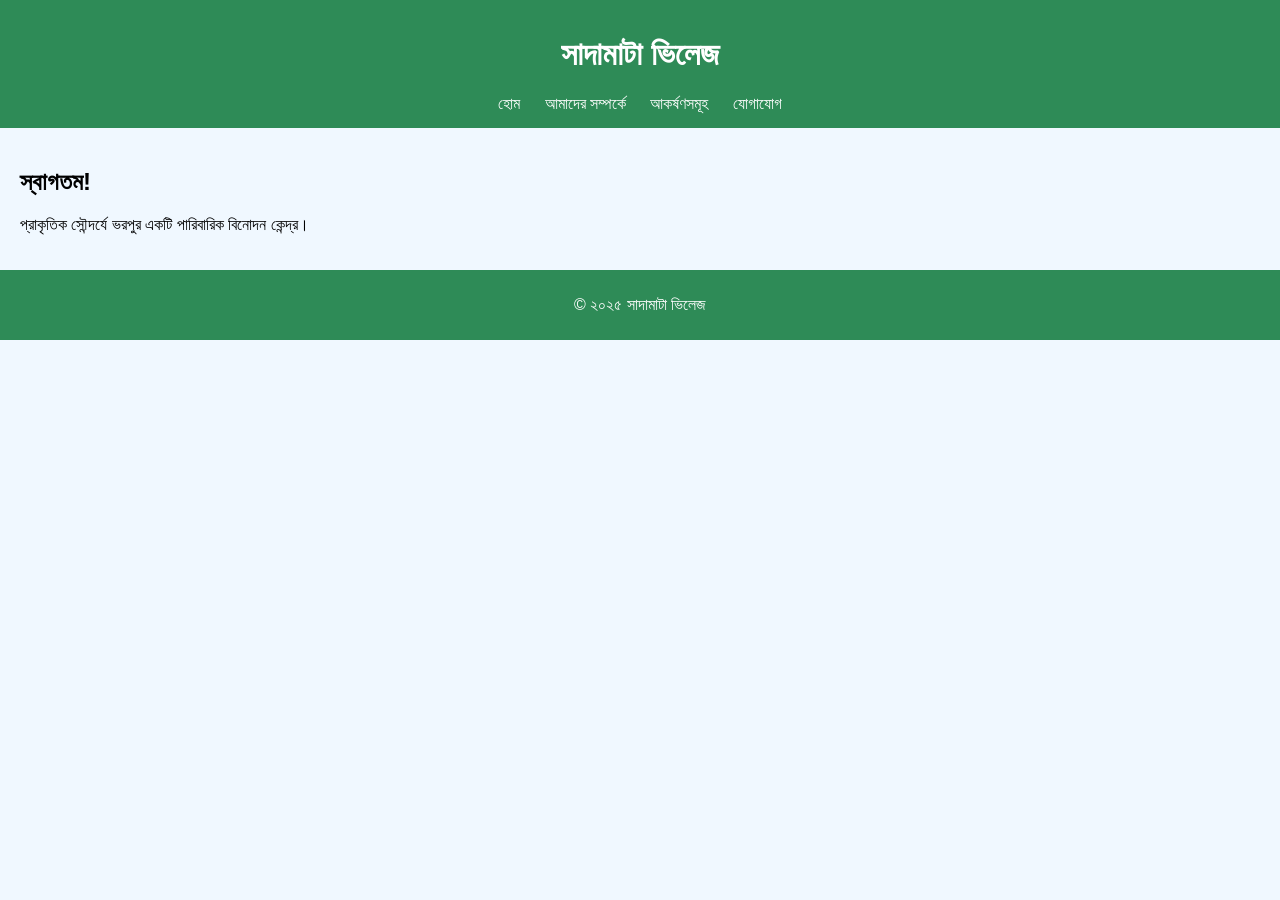
<file: index.html>
<!DOCTYPE html>
<html lang="bn">
<head>
    <meta charset="UTF-8">
    <title>সাদামাটা ভিলেজ</title>
    <link rel="stylesheet" href="style.css">
</head>
<body>
    <header>
        <h1>সাদামাটা ভিলেজ</h1>
        <nav>
            <a href="index.html">হোম</a>
            <a href="about.html">আমাদের সম্পর্কে</a>
            <a href="attractions.html">আকর্ষণসমূহ</a>
            <a href="contact.html">যোগাযোগ</a>
        </nav>
    </header>
    <main>
        <h2>স্বাগতম!</h2>
        <p>প্রাকৃতিক সৌন্দর্যে ভরপুর একটি পারিবারিক বিনোদন কেন্দ্র।</p>
    </main>
    <footer>
        <p>© ২০২৫ সাদামাটা ভিলেজ</p>
    </footer>
</body>
</html>
</file>
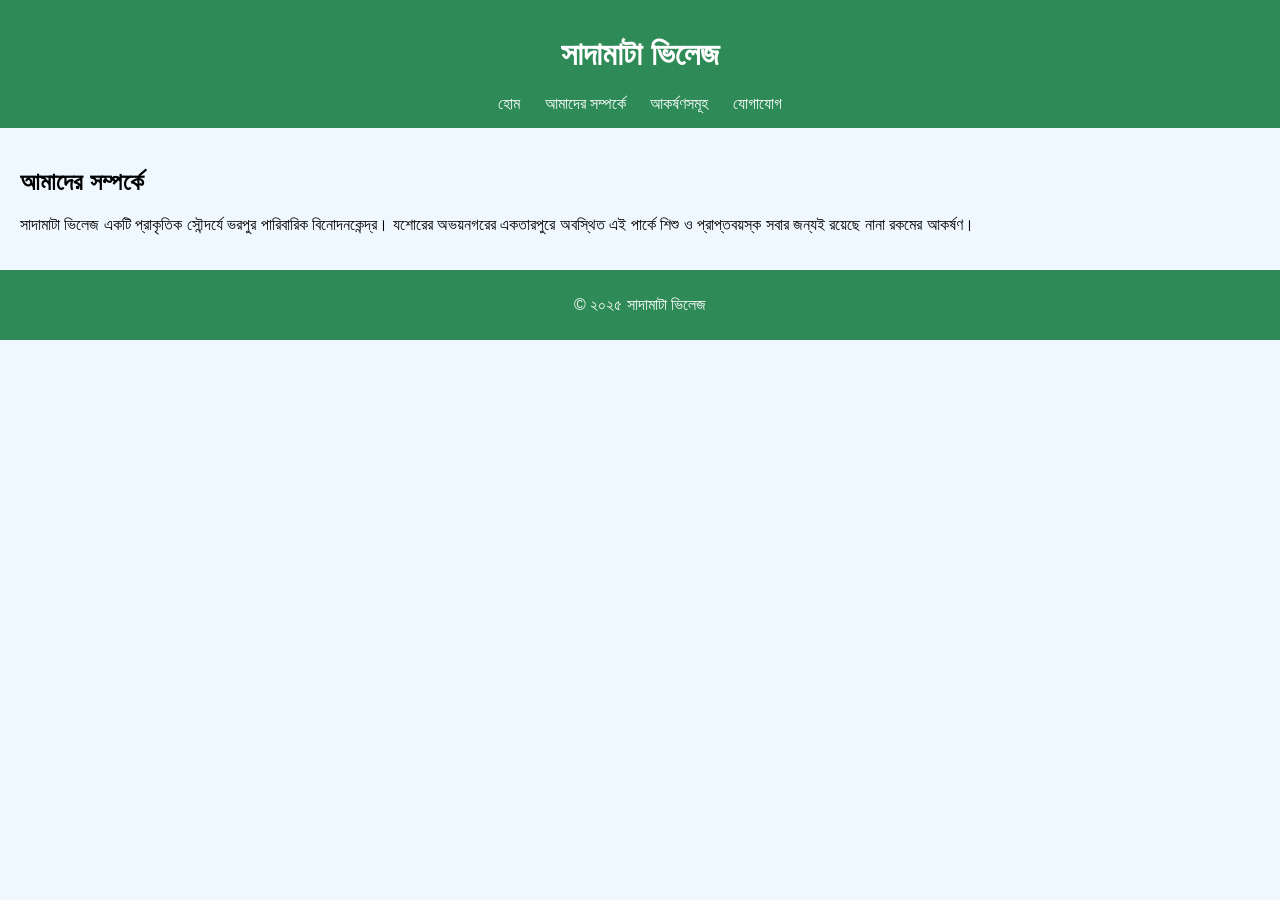
<file: about.html>
<!DOCTYPE html>
<html lang="bn">
<head>
    <meta charset="UTF-8">
    <title>আমাদের সম্পর্কে</title>
    <link rel="stylesheet" href="style.css">
</head>
<body>
    <header>
        <h1>সাদামাটা ভিলেজ</h1>
        <nav>
            <a href="index.html">হোম</a>
            <a href="about.html">আমাদের সম্পর্কে</a>
            <a href="attractions.html">আকর্ষণসমূহ</a>
            <a href="contact.html">যোগাযোগ</a>
        </nav>
    </header>
    <main>
        <h2>আমাদের সম্পর্কে</h2>
        <p>সাদামাটা ভিলেজ একটি প্রাকৃতিক সৌন্দর্যে ভরপুর পারিবারিক বিনোদনকেন্দ্র। যশোরের অভয়নগরের একতারপুরে অবস্থিত এই পার্কে শিশু ও প্রাপ্তবয়স্ক সবার জন্যই রয়েছে নানা রকমের আকর্ষণ।</p>
    </main>
    <footer>
        <p>© ২০২৫ সাদামাটা ভিলেজ</p>
    </footer>
</body>
</html>
</file>
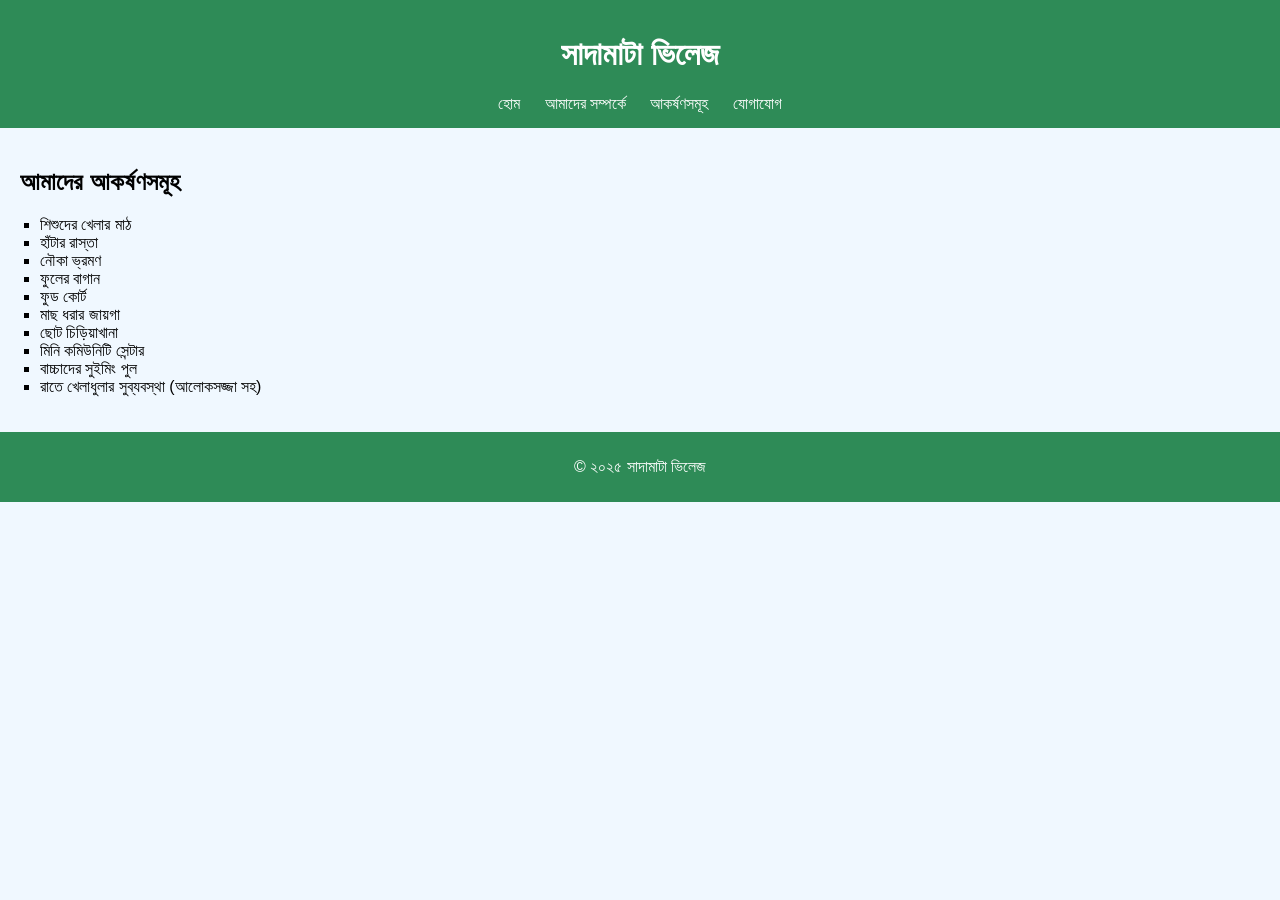
<file: attractions.html>
<!DOCTYPE html>
<html lang="bn">
<head>
    <meta charset="UTF-8">
    <title>আকর্ষণসমূহ</title>
    <link rel="stylesheet" href="style.css">
</head>
<body>
    <header>
        <h1>সাদামাটা ভিলেজ</h1>
        <nav>
            <a href="index.html">হোম</a>
            <a href="about.html">আমাদের সম্পর্কে</a>
            <a href="attractions.html">আকর্ষণসমূহ</a>
            <a href="contact.html">যোগাযোগ</a>
        </nav>
    </header>
    <main>
        <h2>আমাদের আকর্ষণসমূহ</h2>
        <ul>
            <li>শিশুদের খেলার মাঠ</li>
            <li>হাঁটার রাস্তা</li>
            <li>নৌকা ভ্রমণ</li>
            <li>ফুলের বাগান</li>
            <li>ফুড কোর্ট</li>
            <li>মাছ ধরার জায়গা</li>
            <li>ছোট চিড়িয়াখানা</li>
            <li>মিনি কমিউনিটি সেন্টার</li>
            <li>বাচ্চাদের সুইমিং পুল</li>
            <li>রাতে খেলাধুলার সুব্যবস্থা (আলোকসজ্জা সহ)</li>
        </ul>
    </main>
    <footer>
        <p>© ২০২৫ সাদামাটা ভিলেজ</p>
    </footer>
</body>
</html>
</file>
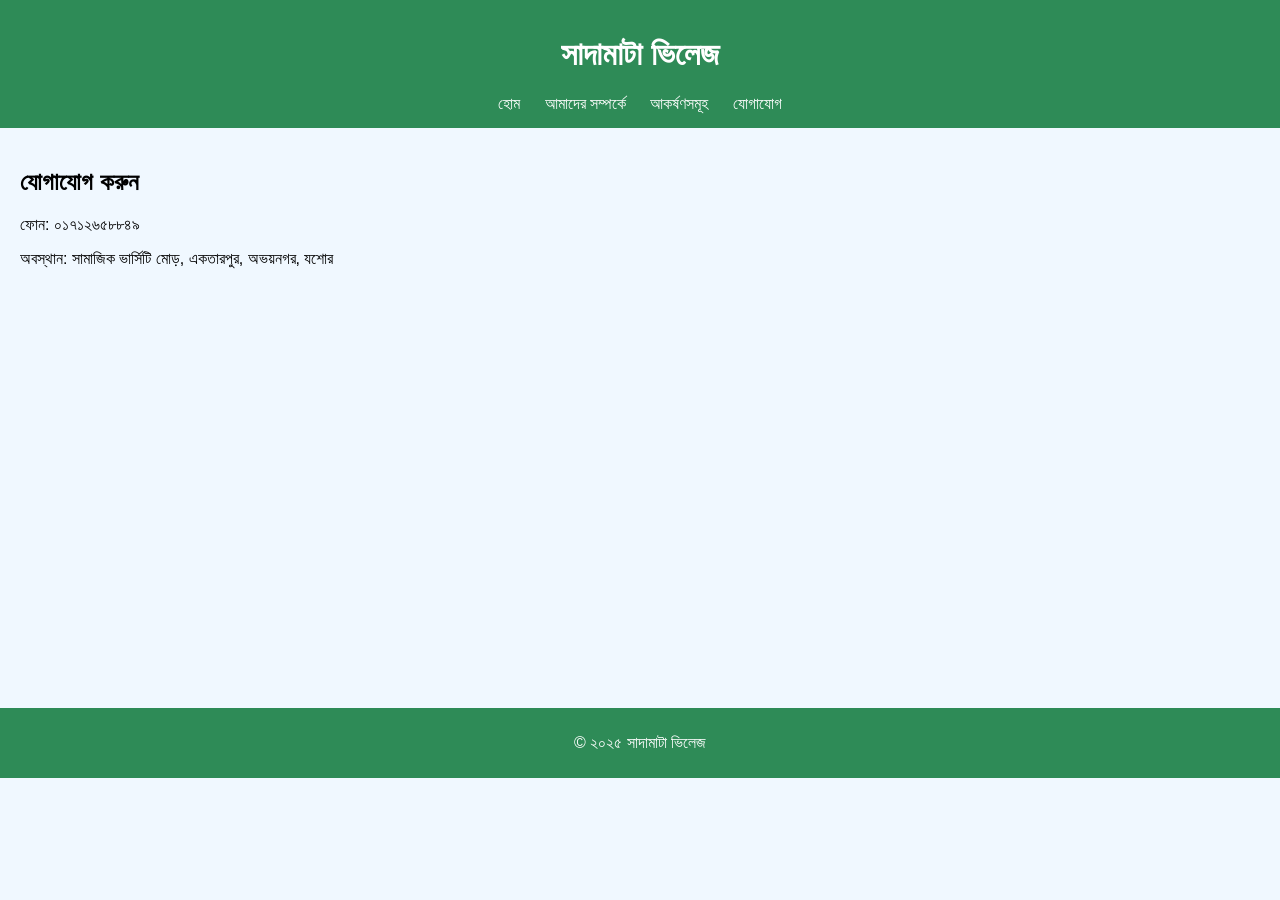
<file: contact.html>
<!DOCTYPE html>
<html lang="bn">
<head>
    <meta charset="UTF-8">
    <title>যোগাযোগ</title>
    <link rel="stylesheet" href="style.css">
</head>
<body>
    <header>
        <h1>সাদামাটা ভিলেজ</h1>
        <nav>
            <a href="index.html">হোম</a>
            <a href="about.html">আমাদের সম্পর্কে</a>
            <a href="attractions.html">আকর্ষণসমূহ</a>
            <a href="contact.html">যোগাযোগ</a>
        </nav>
    </header>
    <main>
        <h2>যোগাযোগ করুন</h2>
        <p>ফোন: ০১৭১২৬৫৮৮৪৯</p>
        <p>অবস্থান: সামাজিক ভার্সিটি মোড়, একতারপুর, অভয়নগর, যশোর</p>
        <iframe src="https://www.google.com/maps?q=23.038732,89.355263&hl=bn&z=16&amp;output=embed" width="100%" height="400" style="border:0;" allowfullscreen></iframe>
    </main>
    <footer>
        <p>© ২০২৫ সাদামাটা ভিলেজ</p>
    </footer>
</body>
</html>
</file>
<file: style.css>
body {
    font-family: "SolaimanLipi", sans-serif;
    background-color: #f0f8ff;
    margin: 0;
    padding: 0;
}
header {
    background-color: #2e8b57;
    color: white;
    padding: 15px;
    text-align: center;
}
nav a {
    color: white;
    margin: 0 10px;
    text-decoration: none;
}
main {
    padding: 20px;
}
footer {
    background-color: #2e8b57;
    color: white;
    text-align: center;
    padding: 10px;
}
ul {
    list-style-type: square;
    padding-left: 20px;
}
</file>
